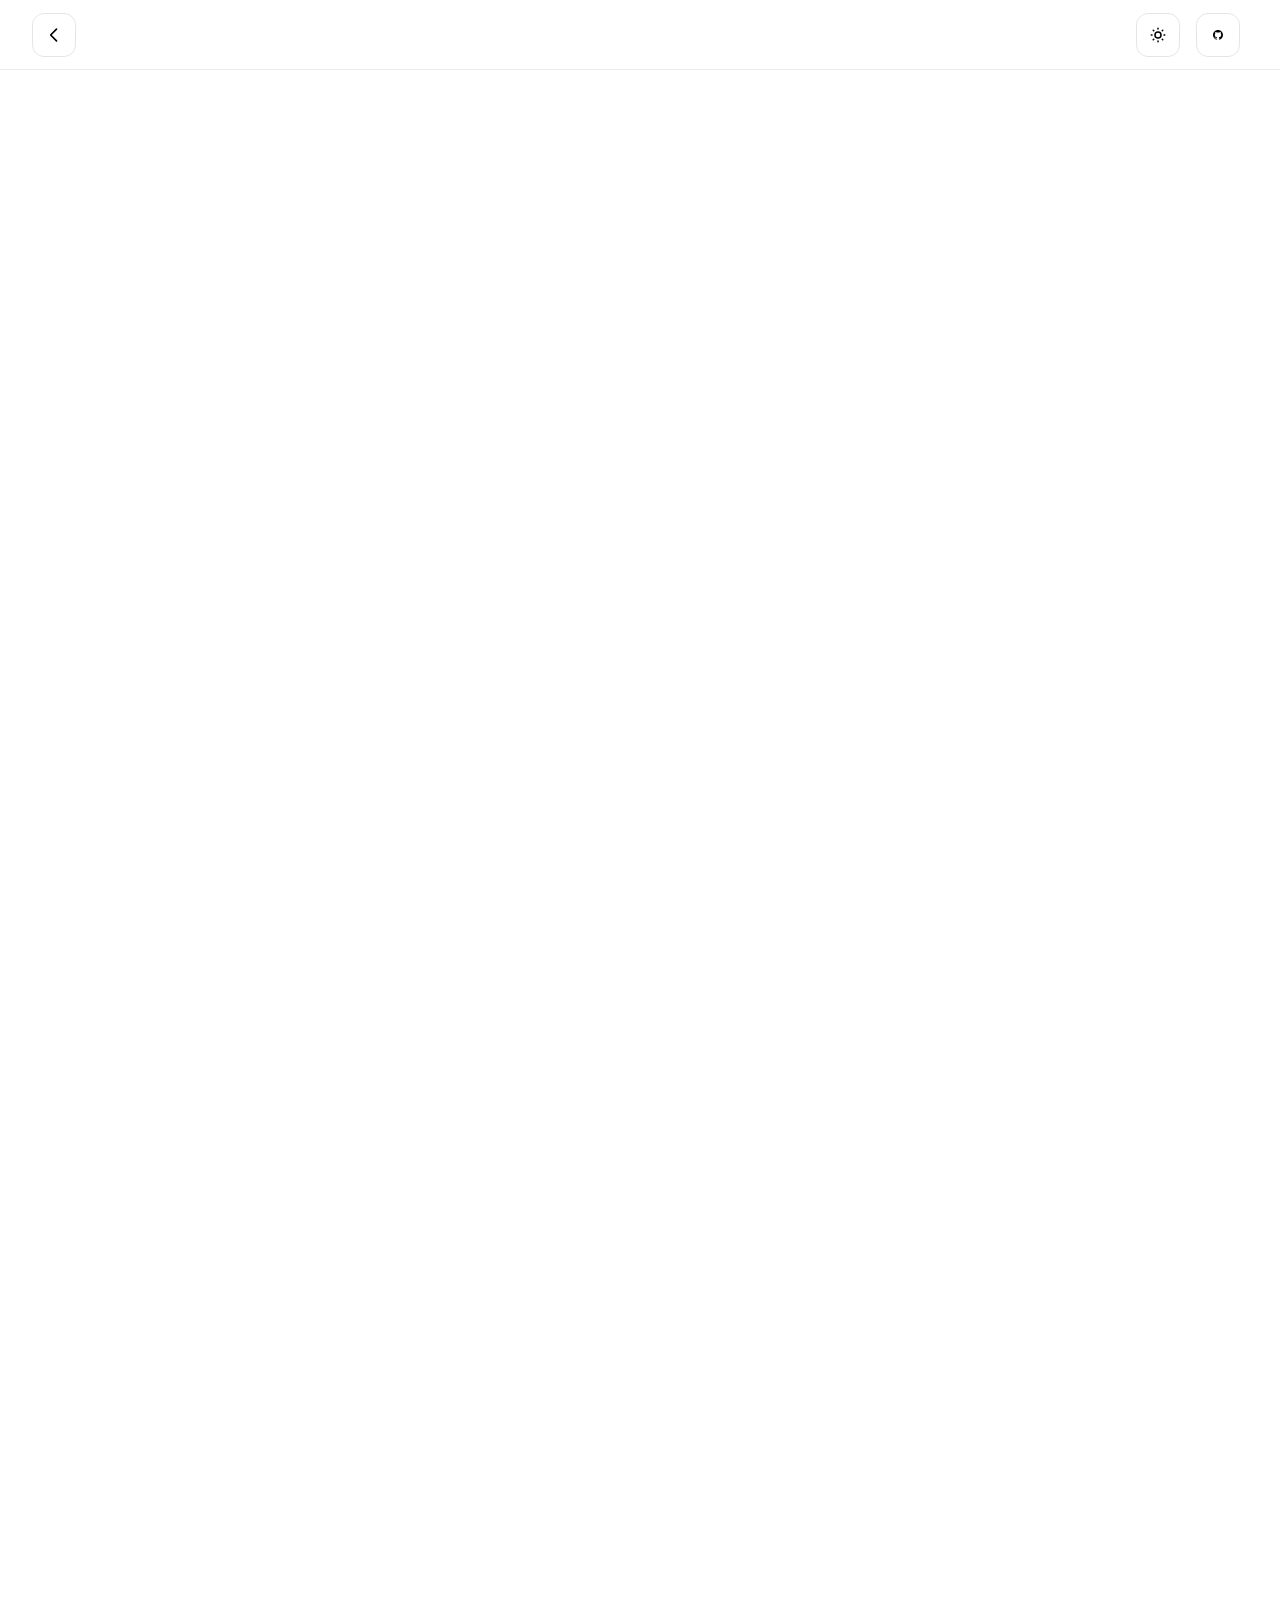
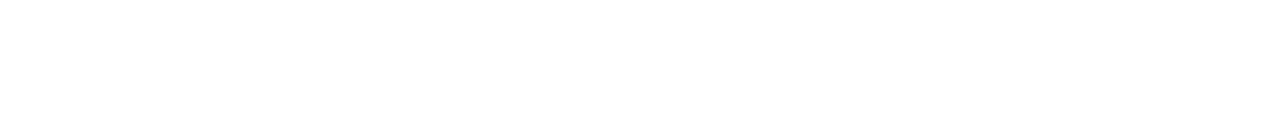
<file: categories.html>
<!DOCTYPE html>
<html lang="en">
<head>
    <meta charset="UTF-8">
    <meta name="viewport" content="width=device-width, initial-scale=1.0">
    <title>Categories - Chemistry Olympiad</title>
    <link rel="stylesheet" href="styles.css">
    <link rel="stylesheet" href="categories.css">
    <link rel="preconnect" href="https://fonts.googleapis.com">
    <link rel="preconnect" href="https://fonts.gstatic.com" crossorigin>
    <link href="https://fonts.googleapis.com/css2?family=DM+Sans:wght@400;500;700&display=swap" rel="stylesheet">
</head>
<body>
    <nav class="minimal-nav">
        <div class="nav-left">
            <a href="index.html" class="back-btn" aria-label="Go back">
                <svg xmlns="http://www.w3.org/2000/svg" fill="none" viewBox="0 0 24 24" stroke="currentColor">
                    <path stroke-linecap="round" stroke-linejoin="round" stroke-width="2" d="M15 19l-7-7 7-7" />
                </svg>
            </a>
        </div>
        <div class="nav-right">
            <button class="theme-toggle" onclick="toggleDarkMode()" aria-label="Toggle dark mode">
                <svg xmlns="http://www.w3.org/2000/svg" fill="none" viewBox="0 0 24 24" stroke="currentColor">
                    <path stroke-linecap="round" stroke-linejoin="round" stroke-width="2" d="M12 3v1m0 16v1m9-9h-1M4 12H3m15.364 6.364l-.707-.707M6.343 6.343l-.707-.707m12.728 0l-.707.707M6.343 17.657l-.707.707M16 12a4 4 0 11-8 0 4 4 0 018 0z" />
                </svg>
            </button>
            <a href="https://github.com" class="github-btn" target="_blank" aria-label="GitHub">
                <svg xmlns="http://www.w3.org/2000/svg" viewBox="0 0 24 24" fill="currentColor">
                    <path d="M12 0c-6.626 0-12 5.373-12 12 0 5.302 3.438 9.8 8.207 11.387.599.111.793-.261.793-.577v-2.234c-3.338.726-4.033-1.416-4.033-1.416-.546-1.387-1.333-1.756-1.333-1.756-1.089-.745.083-.729.083-.729 1.205.084 1.839 1.237 1.839 1.237 1.07 1.834 2.807 1.304 3.492.997.107-.775.418-1.305.762-1.604-2.665-.305-5.467-1.334-5.467-5.931 0-1.311.469-2.381 1.236-3.221-.124-.303-.535-1.524.117-3.176 0 0 1.008-.322 3.301 1.23.957-.266 1.983-.399 3.003-.404 1.02.005 2.047.138 3.006.404 2.291-1.552 3.297-1.23 3.297-1.23.653 1.653.242 2.874.118 3.176.77.84 1.235 1.911 1.235 3.221 0 4.609-2.807 5.624-5.479 5.921.43.372.823 1.102.823 2.222v3.293c0 .319.192.694.801.576 4.765-1.589 8.199-6.086 8.199-11.386 0-6.627-5.373-12-12-12z"/>
                </svg>
            </a>
        </div>
    </nav>
    <div class="categories-container">
        <ul class="categories-list" id="categories-list">
        </ul>
    </div>
    <script src="categories.js"></script>
    <script>
        (function initializeDarkMode() {
            const savedDarkMode = localStorage.getItem('darkMode');
            if (savedDarkMode === 'true') {
                document.body.classList.add('dark-mode');
            }
        })();
        function toggleDarkMode() {
            document.body.classList.toggle('dark-mode');
            const isDark = document.body.classList.contains('dark-mode');
            localStorage.setItem('darkMode', isDark);
        }
    </script>
</body>
</html>
</file>
<file: styles.css>
@import url(https://fonts.googleapis.com/css?family=Raleway);

* {
    margin: 0;
    padding: 0;
    box-sizing: border-box;
}

@font-face {
    font-family: 'Compressa VF';
    src: url('https://res.cloudinary.com/dr6lvwubh/raw/upload/v1529908256/CompressaPRO-GX.woff2') format('woff2-variations');
    font-style: normal;
    font-weight: 100 900;
}

body {
    font-family: -apple-system, BlinkMacSystemFont, 'Segoe UI', Roboto, Oxygen, Ubuntu, Cantarell, sans-serif;
    background: #ffffff;
    color: #000000;
    overflow-x: hidden;
    transition: background 0.3s ease, color 0.3s ease;
}

body.dark-mode {
    background: #000000;
    color: #ffffff;
}

nav {
    position: fixed;
    top: 0;
    left: 0;
    right: 0;
    height: 80px;
    display: flex;
    justify-content: center;
    align-items: center;
    gap: 60px;
    z-index: 1000;
    background: rgba(255, 255, 255, 0.95);
    backdrop-filter: blur(10px);
    border-bottom: 1px solid #e0e0e0;
    transition: background 0.3s ease, border-color 0.3s ease;
}

body.dark-mode nav {
    background: rgba(0, 0, 0, 0.95);
    border-bottom: 1px solid #333333;
}

.nav-links {
    display: flex;
    gap: 60px;
}

nav a {
    color: #000000;
    text-decoration: none;
    font-size: 20px;
    letter-spacing: 0.5px;
    font-weight: 400;
    transition: opacity 0.3s ease, color 0.3s ease;
}

body.dark-mode nav a {
    color: #ffffff;
}

nav a:hover {
    opacity: 0.6;
}

.nav-right {
    position: absolute;
    right: 40px;
    display: flex;
    gap: 16px;
    align-items: center;
}

.theme-toggle {
    background: transparent;
    border: 1px solid transparent;
    border-radius: 4px;
    cursor: pointer;
    padding: 12px 12px;
    display: flex;
    align-items: center;
    justify-content: center;
    transition: all 0.3s ease;
}

body.dark-mode .theme-toggle {
    background: #000000;
    border-color: #ffffff;
}

.theme-toggle svg {
    width: 20px;
    height: 20px;
    stroke: #000000;
    transition: stroke 0.3s ease;
}

body.dark-mode .theme-toggle svg {
    stroke: #ffffff;
}

.github-btn {
    background: transparent;
    border: 1px solid transparent;
    border-radius: 4px;
    cursor: pointer;
    padding: 8px 16px;
    display: flex;
    align-items: center;
    gap: 8px;
    transition: all 0.3s ease;
    text-decoration: none;
    color: #000000;
    font-size: 20px;
    letter-spacing: 0.5px;
}

body.dark-mode .github-btn {
    background: #000000;
    border-color: #ffffff;
    color: #ffffff;
}

.github-btn svg {
    width: 20px;
    height: 20px;
    fill: #000000;
    transition: fill 0.3s ease;
}

body.dark-mode .github-btn svg {
    fill: #ffffff;
}

.container {
    display: flex;
    height: 100vh;
    padding-top: 80px;
}

.left-side {
    flex: 1;
    display: flex;
    flex-direction: column;
    justify-content: center;
    padding: 0 clamp(15px, 5vw, 80px);
    margin-top: -100px;
}

@media (max-width: 1200px) {
    .left-side {
        margin-top: 0;
    }
}

.title {
    font-weight: 300;
    letter-spacing: -1px;
    margin-bottom: clamp(20px, 3vh, 40px);
    line-height: 1.1;
    margin-left: -3px;
    max-width: 100%;
    overflow: hidden;
}

.title-large {
    font-size: clamp(28px, 10vw, 160px);
    display: flex;
    justify-content: space-between;
    font-family: 'Compressa VF', sans-serif;
    font-weight: 100;
    text-transform: uppercase;
    user-select: none;
    white-space: nowrap;
    max-width: 100%;
    overflow: hidden;
}

.title-large span {
    display: inline-block;
    font-variation-settings: 'wght' 400, 'wdth' 100, 'ital' 0;
    transition: font-variation-settings 0.05s ease-out;
}

.title-small {
    font-size: clamp(16px, 4vw, 60px);
    display: block;
}


.buttons {
    display: flex;
    gap: clamp(10px, 2vw, 20px);
    flex-wrap: wrap;
}

.btn {
    padding: clamp(10px, 2vh, 16px) clamp(24px, 4vw, 40px);
    font-size: clamp(14px, 2vw, 25px);
    letter-spacing: 0.5px;
    cursor: pointer;
    border: 1.7px solid #000000;
    background: transparent;
    color: #000000;
    transition: all 0.3s ease;
    font-weight: 400;
    min-width: fit-content;
}

body.dark-mode .btn {
    border: 1px solid #ffffff;
    color: #ffffff;
}

.btn:hover {
    background: #000000;
    color: #ffffff;
}

body.dark-mode .btn:hover {
    background: #ffffff;
    color: #000000;
}

.right-side {
    flex: 1;
    display: flex;
    justify-content: center;
    align-items: center;
    padding: clamp(15px, 5vw, 80px);
}

#physics-container {
    width: 100%;
    max-width: 500px;
    height: 600px;
    max-height: 70vh;
    border: 1px solid #000000;
    position: relative;
    background: #ffffff;
    transition: border-color 0.3s ease, background 0.3s ease;
}

body.dark-mode #physics-container {
    border: 1px solid #ffffff;
    background: #000000;
}

canvas {
    display: block;
}

.category-label {
    position: absolute;
    font-size: 11px;
    letter-spacing: 0.3px;
    pointer-events: none;
    color: #ffffff;
    font-weight: 500;
    text-align: center;
    display: flex;
    align-items: center;
    justify-content: center;
}

/* About page styles */
.about-columns {
    display: flex;
    align-items: center;
    justify-content: center;
    width: 150%;
    max-width: 2000px;
    margin: 0 auto;
    padding: 80 80px;
    gap: 0;
}

.about-column {
    flex: 1;
    max-width: 450px;
}

.about-spacer {
    flex: 0.5;
    min-width: 250px;
    max-width: 350px;
    position: relative;
    height: 350px;
}

#ascii-art-container {
    position: relative;
    width: 85%;
    height: 85%;
}

#ascii-art-container canvas {
    position: absolute;
    left: 10%;
    top: 0;
    width: 100%;
    height: 100%;
    image-rendering: optimizeSpeed;
    image-rendering: -moz-crisp-edges;
    image-rendering: -o-crisp-edges;
    image-rendering: -webkit-optimize-contrast;
    image-rendering: optimize-contrast;
    image-rendering: crisp-edges;
    image-rendering: pixelated;
}

#ascii-art-container pre {
    margin: 0;
    user-select: none;
    padding: 0;
    line-height: 1em;
    text-align: left;
    position: absolute;
    left: 50%;
    top: 50%;
    background-image: radial-gradient(circle, #ff6188 0%, #fc9867 50%, #ffd866 100%);
    background-attachment: fixed;
    -webkit-text-fill-color: transparent;
    -webkit-background-clip: text;
    background-clip: text;
    z-index: 9;
    mix-blend-mode: difference;
}

.about-column h2 {
    font-size: clamp(24px, 4vw, 48px);
    font-weight: 300;
    letter-spacing: -0.5px;
    margin-bottom: 20px;
}

.about-column p {
    font-size: clamp(14px, 1.5vw, 18px);
    line-height: 1.6;
}

/* Large screens - start transitioning */
@media (max-width: 1400px) {
    .left-side {
        padding: 0 60px;
    }

    .right-side {
        padding: 60px;
    }
}

/* Medium-large screens */
@media (max-width: 1200px) {
    .container {
        flex-direction: column;
        height: auto;
        min-height: 100vh;
    }

    .left-side {
        padding: 40px;
        min-height: 50vh;
        justify-content: center;
    }

    .right-side {
        padding: 40px;
        min-height: 50vh;
    }

    #physics-container {
        max-width: 400px;
        height: 500px;
    }

    .nav-right {
        right: 20px;
    }

    .buttons {
        flex-wrap: wrap;
    }
}

/* Tablets */
@media (max-width: 992px) {
    nav {
        height: 60px;
    }

    .container {
        padding-top: 60px;
    }

    .nav-links {
        gap: 30px;
    }

    nav a {
        font-size: 18px;
    }

    .github-btn {
        font-size: 18px;
        padding: 6px 12px;
    }

    .btn {
        padding: 14px 32px;
        font-size: 22px;
    }

    .left-side {
        padding: 30px;
    }

    .right-side {
        padding: 30px;
    }

    #physics-container {
        max-width: 350px;
        height: 450px;
    }
}

/* Small tablets and large phones */
@media (max-width: 768px) {
    nav {
        height: 60px;
        gap: 20px;
    }

    .nav-links {
        gap: 20px;
    }

    nav a {
        font-size: 16px;
    }

    .github-btn span {
        display: none;
    }

    .nav-right {
        right: 15px;
        gap: 10px;
    }

    .btn {
        padding: 12px 28px;
        font-size: 18px;
    }

    .left-side {
        padding: 20px;
    }

    .right-side {
        padding: 20px;
    }

    #physics-container {
        max-width: 300px;
        height: 400px;
    }
}

/* Mobile phones */
@media (max-width: 576px) {
    nav {
        height: 50px;
        gap: 10px;
    }

    .nav-links {
        gap: 15px;
    }

    nav a {
        font-size: 14px;
    }

    .theme-toggle {
        padding: 8px;
    }

    .theme-toggle svg,
    .github-btn svg {
        width: 18px;
        height: 18px;
    }

    .nav-right {
        right: 10px;
        gap: 8px;
    }

    .container {
        padding-top: 50px;
    }

    .buttons {
        flex-direction: column;
        gap: 15px;
    }

    .btn {
        padding: 10px 24px;
        font-size: 16px;
        width: 100%;
    }

    .left-side {
        padding: 20px 15px;
    }

    .right-side {
        padding: 20px 15px;
    }

    #physics-container {
        max-width: 100%;
        width: 100%;
        height: 350px;
    }
}

/* Very small phones */
@media (max-width: 400px) {
    .btn {
        font-size: 14px;
        padding: 8px 20px;
    }

    #physics-container {
        height: 300px;
    }
}

/* About page responsive styles */
@media (max-width: 1200px) {
    .about-columns {
        flex-direction: column;
        gap: 40px;
    }

    .about-spacer {
        min-width: 100%;
        max-width: 100%;
        height: 300px;
        order: 2;
    }

    .about-column:first-child {
        order: 1;
    }

    .about-column:last-child {
        order: 3;
    }
}

@media (max-width: 768px) {
    .about-columns {
        padding: 0 40px;
    }

    .about-spacer {
        height: 250px;
    }
}

@media (max-width: 576px) {
    .about-columns {
        padding: 0 20px;
    }

    .about-spacer {
        height: 200px;
    }
}
</file>
<file: categories.css>
* {
    margin: 0;
    padding: 0;
    box-sizing: border-box;
}

html, body {
    overflow-x: hidden;
    height: 100%;
}

body {
    margin: 0;
    padding: 0;
    background: #ffffff;
    color: #000000;
    font-family: 'DM Sans', -apple-system, BlinkMacSystemFont, 'Segoe UI', Roboto, sans-serif;
    transition: background 0.3s ease, color 0.3s ease;
}

body.dark-mode {
    background: #000000;
    color: #ffffff;
}

.minimal-nav {
    position: fixed;
    top: 0;
    left: 0;
    right: 0;
    height: 70px;
    display: flex;
    align-items: center;
    justify-content: space-between;
    padding: 0 2rem;
    z-index: 1000;
    background: rgba(255, 255, 255, 0.98);
    backdrop-filter: blur(10px);
    border-bottom: 1px solid rgba(0, 0, 0, 0.08);
}

body.dark-mode .minimal-nav {
    background: rgba(0, 0, 0, 0.98);
    border-bottom: 1px solid rgba(255, 255, 255, 0.08);
}

.nav-left {
    flex: 1;
}

.nav-right {
    flex: 1;
    display: flex;
    align-items: center;
    justify-content: flex-end;
    gap: 1rem;
}

.back-btn {
    display: inline-flex;
    align-items: center;
    justify-content: center;
    width: 44px;
    height: 44px;
    text-decoration: none;
    color: #000000;
    background: transparent;
    border-radius: 12px;
    transition: all 0.3s ease;
    border: 1px solid rgba(0, 0, 0, 0.1);
}

body.dark-mode .back-btn {
    color: #ffffff;
    border: 1px solid rgba(255, 255, 255, 0.1);
}

.back-btn:hover {
    background: rgba(0, 0, 0, 0.05);
    transform: translateX(-2px);
}

body.dark-mode .back-btn:hover {
    background: rgba(255, 255, 255, 0.05);
}

.back-btn svg {
    width: 20px;
    height: 20px;
}

.theme-toggle {
    width: 44px;
    height: 44px;
    border-radius: 12px;
    border: 1px solid rgba(0, 0, 0, 0.1);
    background: transparent;
    color: #000000;
    cursor: pointer;
    display: flex;
    align-items: center;
    justify-content: center;
    transition: all 0.3s ease;
}

body.dark-mode .theme-toggle {
    border: 1px solid rgba(255, 255, 255, 0.1);
    color: #ffffff;
}

.theme-toggle:hover {
    background: rgba(0, 0, 0, 0.05);
    transform: scale(1.05);
}

body.dark-mode .theme-toggle:hover {
    background: rgba(255, 255, 255, 0.05);
}

.theme-toggle svg {
    width: 20px;
    height: 20px;
}

.github-btn {
    display: inline-flex;
    align-items: center;
    justify-content: center;
    width: 44px;
    height: 44px;
    text-decoration: none;
    color: #000000;
    background: transparent;
    border-radius: 12px;
    transition: all 0.3s ease;
    border: 1px solid rgba(0, 0, 0, 0.1);
}

body.dark-mode .github-btn {
    color: #ffffff;
    border: 1px solid rgba(255, 255, 255, 0.1);
}

.github-btn:hover {
    background: rgba(0, 0, 0, 0.05);
    transform: scale(1.05);
}

body.dark-mode .github-btn:hover {
    background: rgba(255, 255, 255, 0.05);
}

.github-btn svg {
    width: 20px;
    height: 20px;
}

.categories-container {
    margin-top: 70px;
    min-height: calc(100vh - 70px);
    display: flex;
    align-items: center;
    justify-content: center;
    padding: 4rem 2rem;
}

.categories-list {
    list-style: none;
    padding: 0;
    margin: 0;
    width: 100%;
    max-width: 900px;
}

.category-item {
    margin-bottom: 0.5rem;
    opacity: 0;
    animation: fadeInUp 0.6s ease forwards;
}

.category-item:nth-child(1) { animation-delay: 0.05s; }
.category-item:nth-child(2) { animation-delay: 0.1s; }
.category-item:nth-child(3) { animation-delay: 0.15s; }
.category-item:nth-child(4) { animation-delay: 0.2s; }
.category-item:nth-child(5) { animation-delay: 0.25s; }
.category-item:nth-child(6) { animation-delay: 0.3s; }
.category-item:nth-child(7) { animation-delay: 0.35s; }
.category-item:nth-child(8) { animation-delay: 0.4s; }
.category-item:nth-child(9) { animation-delay: 0.45s; }
.category-item:nth-child(10) { animation-delay: 0.5s; }

@keyframes fadeInUp {
    from {
        opacity: 0;
        transform: translateY(20px);
    }
    to {
        opacity: 1;
        transform: translateY(0);
    }
}

.category-link {
    display: block;
    position: relative;
    padding: 2rem 2.5rem;
    text-decoration: none;
    color: #000000;
    background: rgba(0, 0, 0, 0.02);
    border: 2px solid rgba(0, 0, 0, 0.08);
    border-radius: 24px;
    transition: all 0.4s cubic-bezier(0.4, 0, 0.2, 1);
    overflow: hidden;
}

body.dark-mode .category-link {
    color: #ffffff;
    background: rgba(255, 255, 255, 0.02);
    border: 2px solid rgba(255, 255, 255, 0.08);
}

.category-link::before {
    content: '';
    position: absolute;
    top: 0;
    left: -100%;
    width: 100%;
    height: 100%;
    background: linear-gradient(90deg,
        transparent,
        rgba(0, 0, 0, 0.05),
        transparent
    );
    transition: left 0.6s ease;
}

body.dark-mode .category-link::before {
    background: linear-gradient(90deg,
        transparent,
        rgba(255, 255, 255, 0.05),
        transparent
    );
}

.category-link:hover {
    background: rgba(0, 0, 0, 0.05);
    border-color: rgba(0, 0, 0, 0.15);
    transform: translateX(8px);
    box-shadow: 0 8px 32px rgba(0, 0, 0, 0.08);
}

body.dark-mode .category-link:hover {
    background: rgba(255, 255, 255, 0.05);
    border-color: rgba(255, 255, 255, 0.15);
    box-shadow: 0 8px 32px rgba(0, 0, 0, 0.4);
}

.category-link:hover::before {
    left: 100%;
}

.category-link:active {
    transform: translateX(6px) scale(0.98);
}

.category-content {
    display: flex;
    align-items: baseline;
    gap: 1rem;
}

.category-text {
    flex: 1;
    font-size: clamp(1.5rem, 3.5vw, 2.5rem);
    font-weight: 700;
    line-height: 1.3;
    letter-spacing: -0.02em;
    white-space: normal;
}

.category-number {
    font-size: clamp(0.9rem, 1.5vw, 1.2rem);
    font-weight: 500;
    color: rgba(0, 0, 0, 0.4);
    position: relative;
    top: -0.5em;
    transition: all 0.3s ease;
}

body.dark-mode .category-number {
    color: rgba(255, 255, 255, 0.4);
}

.category-link:hover .category-number {
    color: rgba(0, 0, 0, 0.7);
    transform: translateY(-2px);
}

body.dark-mode .category-link:hover .category-number {
    color: rgba(255, 255, 255, 0.7);
}

@media (max-width: 768px) {
    .minimal-nav {
        padding: 0 1rem;
        height: 60px;
    }

    .categories-container {
        margin-top: 60px;
        min-height: calc(100vh - 60px);
        padding: 2rem 1rem;
    }

    .category-link {
        padding: 1.5rem 1.75rem;
        border-radius: 18px;
    }

    .category-content {
        gap: 0.75rem;
    }

    .category-text {
        font-size: clamp(1.2rem, 5vw, 1.8rem);
    }

    .category-number {
        font-size: clamp(0.8rem, 2.5vw, 1rem);
    }

    .category-link:hover {
        transform: translateX(4px);
    }
}

@media (max-width: 480px) {
    .categories-container {
        padding: 1.5rem 0.75rem;
    }

    .category-link {
        padding: 1.25rem 1.5rem;
        border-radius: 16px;
    }

    .category-item {
        margin-bottom: 0.4rem;
    }
}

@media (max-height: 700px) {
    .categories-container {
        padding: 2rem 2rem;
    }

    .category-link {
        padding: 1.25rem 2rem;
    }

    .category-item {
        margin-bottom: 0.4rem;
    }
}
</file>
